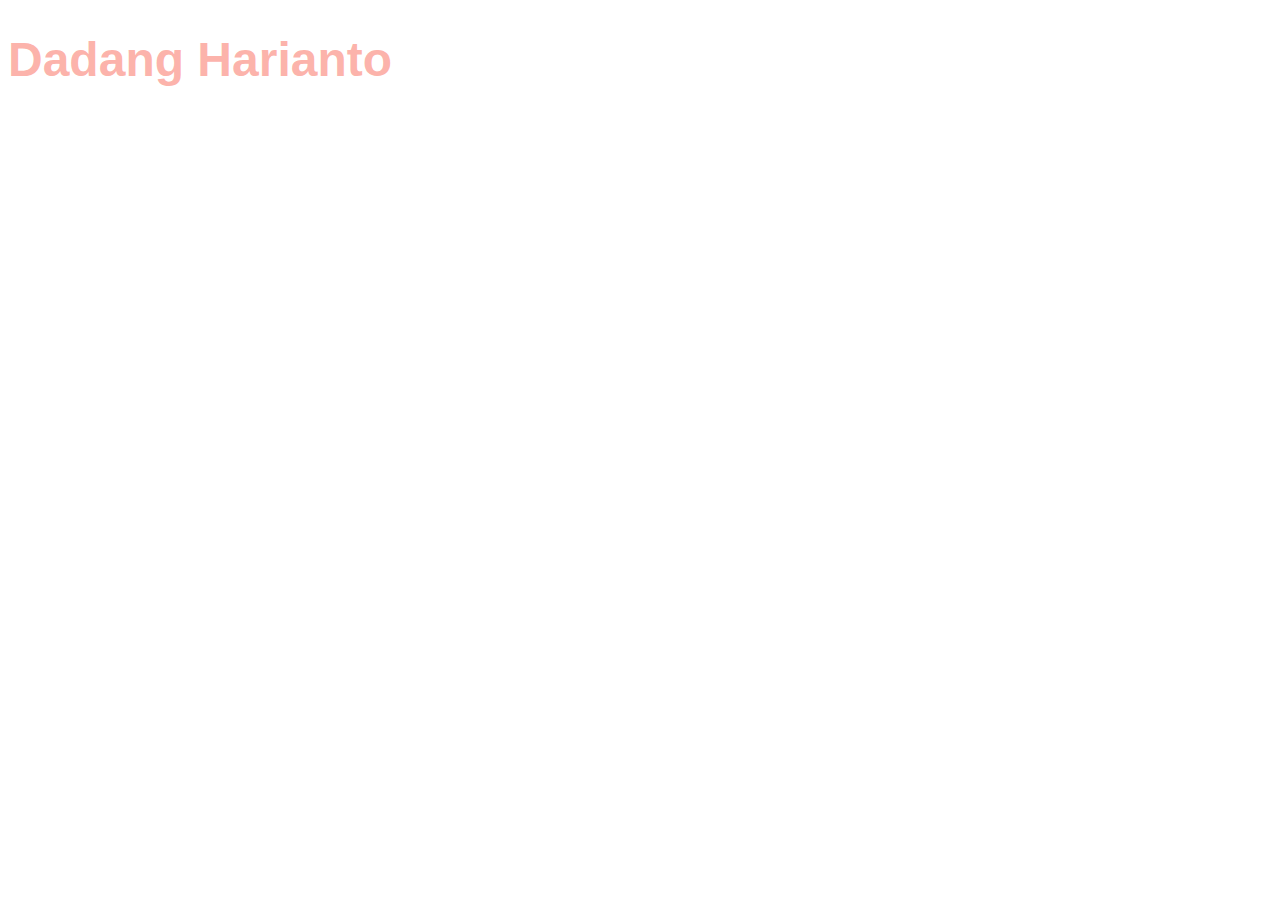
<file: built_in_modules.html>
<!DOCTYPE html>
<html lang="en">
  <head>
    <meta charset="UTF-8" />
    <meta name="viewport" content="width=device-width, initial-scale=1.0" />
    <title>Built-in Function/modules</title>
    <link rel="stylesheet" href="css/built_in_modules.css" />
  </head>
  <body>
    <h1>Dadang Harianto</h1>
  </body>
</html>
</file>
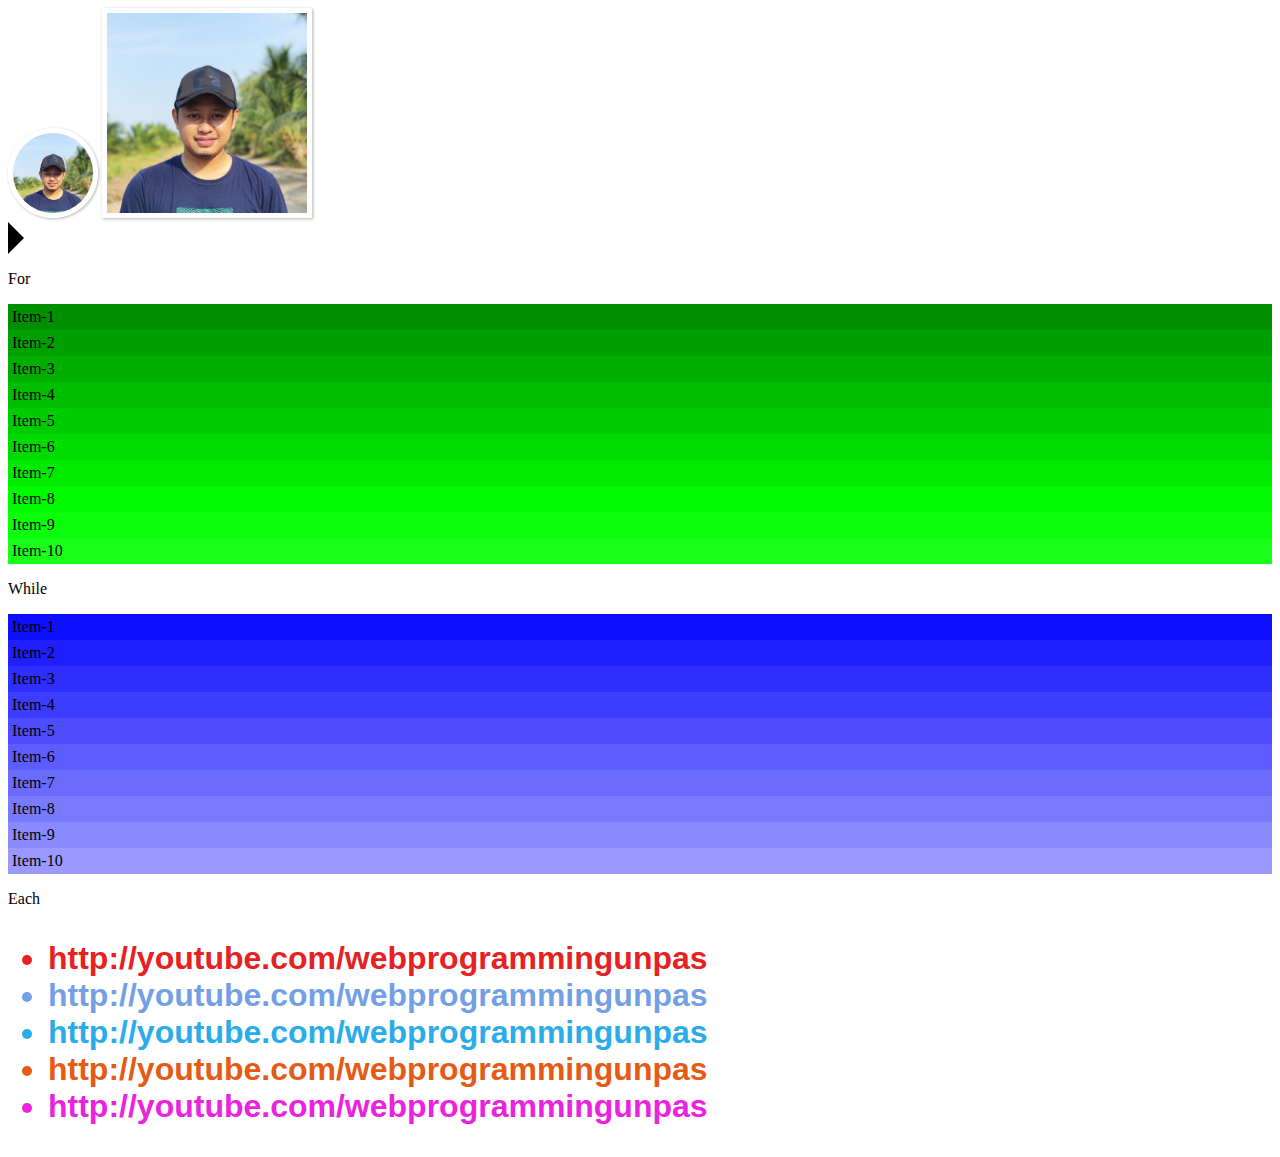
<file: flow_control.html>
<!DOCTYPE html>
<html lang="en">
  <head>
    <meta charset="UTF-8" />
    <meta name="viewport" content="width=device-width, initial-scale=1.0" />
    <title>Flow Control</title>
    <link rel="stylesheet" href="css/flow_control.css" />
  </head>
  <body>
    <img src="img/profile.png" class="circle-profile" alt="Dadang Harianto" />
    <img src="img/profile.png" class="square-profile" alt="Dadang Harianto" />
    <div class="right"></div>
    <p>For</p>
    <ul class="gradient">
      <li>Item-1</li>
      <li>Item-2</li>
      <li>Item-3</li>
      <li>Item-4</li>
      <li>Item-5</li>
      <li>Item-6</li>
      <li>Item-7</li>
      <li>Item-8</li>
      <li>Item-9</li>
      <li>Item-10</li>
    </ul>
    <p>While</p>
    <ul class="gradient_while">
      <li>Item-1</li>
      <li>Item-2</li>
      <li>Item-3</li>
      <li>Item-4</li>
      <li>Item-5</li>
      <li>Item-6</li>
      <li>Item-7</li>
      <li>Item-8</li>
      <li>Item-9</li>
      <li>Item-10</li>
    </ul>
    <p>Each</p>
    <ul class="socials">
      <li class="youtube">http://youtube.com/webprogrammingunpas</li>
      <li class="facebook">http://youtube.com/webprogrammingunpas</li>
      <li class="twitter">http://youtube.com/webprogrammingunpas</li>
      <li class="instagram">http://youtube.com/webprogrammingunpas</li>
      <li class="twitch">http://youtube.com/webprogrammingunpas</li>
    </ul>
  </body>
</html>
</file>
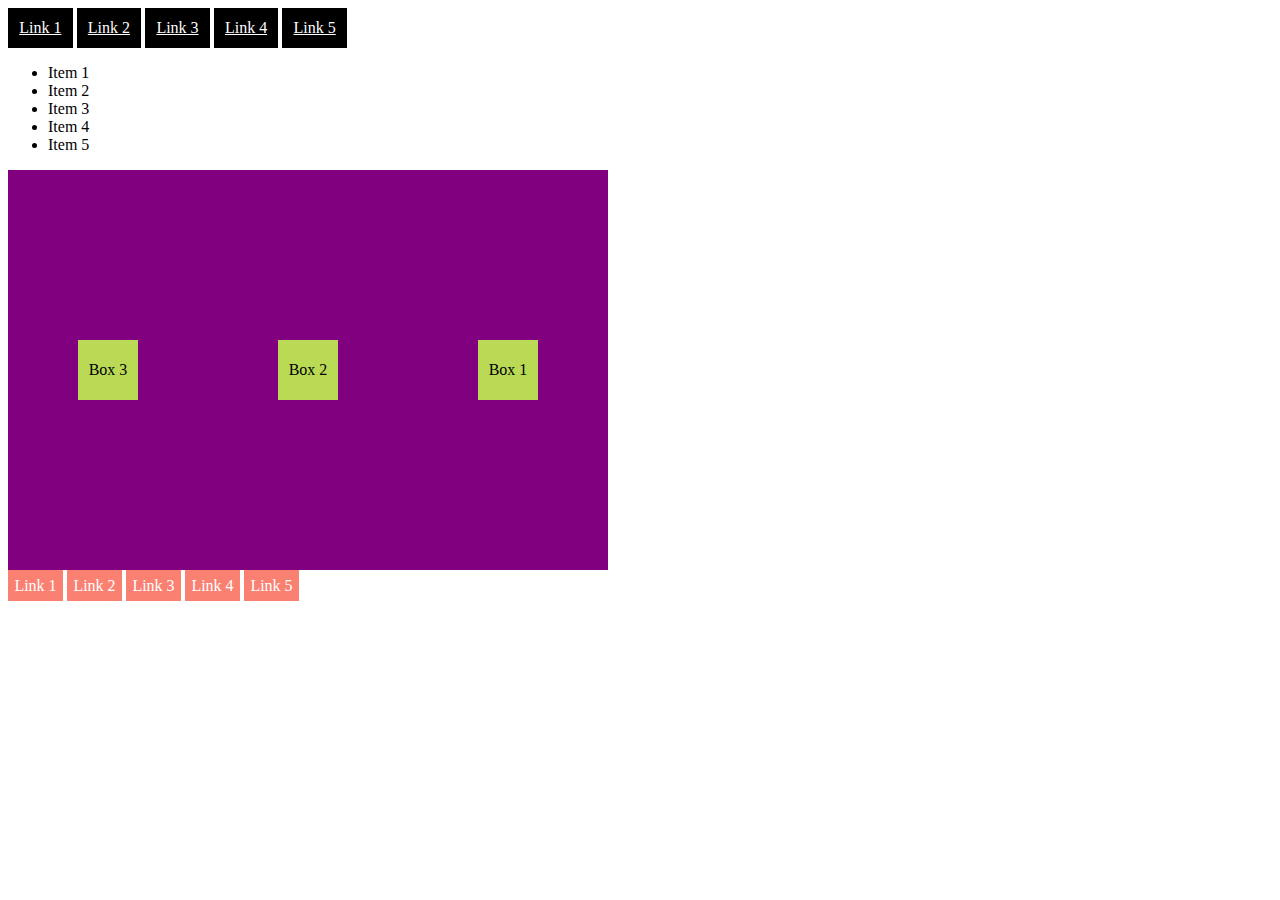
<file: mixin.html>
<!DOCTYPE html>
<html lang="en">
  <head>
    <meta charset="UTF-8" />
    <meta name="viewport" content="width=device-width, initial-scale=1.0" />
    <title>SASS Mixin</title>
    <link rel="stylesheet" href="css/mixin.css" />
  </head>
  <body>
    <div class="header">
      <ul>
        <li><a href="">Link 1</a></li>
        <li><a href="">Link 2</a></li>
        <li><a href="">Link 3</a></li>
        <li><a href="">Link 4</a></li>
        <li><a href="">Link 5</a></li>
      </ul>
    </div>
    <div class="main">
      <ul>
        <li>Item 1</li>
        <li>Item 2</li>
        <li>Item 3</li>
        <li>Item 4</li>
        <li>Item 5</li>
      </ul>
      <div class="container">
        <div class="box">Box 1</div>
        <div class="box">Box 2</div>
        <div class="box">Box 3</div>
      </div>
    </div>
    <div class="footer">
      <ul>
        <li><a href="">Link 1</a></li>
        <li><a href="">Link 2</a></li>
        <li><a href="">Link 3</a></li>
        <li><a href="">Link 4</a></li>
        <li><a href="">Link 5</a></li>
      </ul>
    </div>
  </body>
</html>
</file>
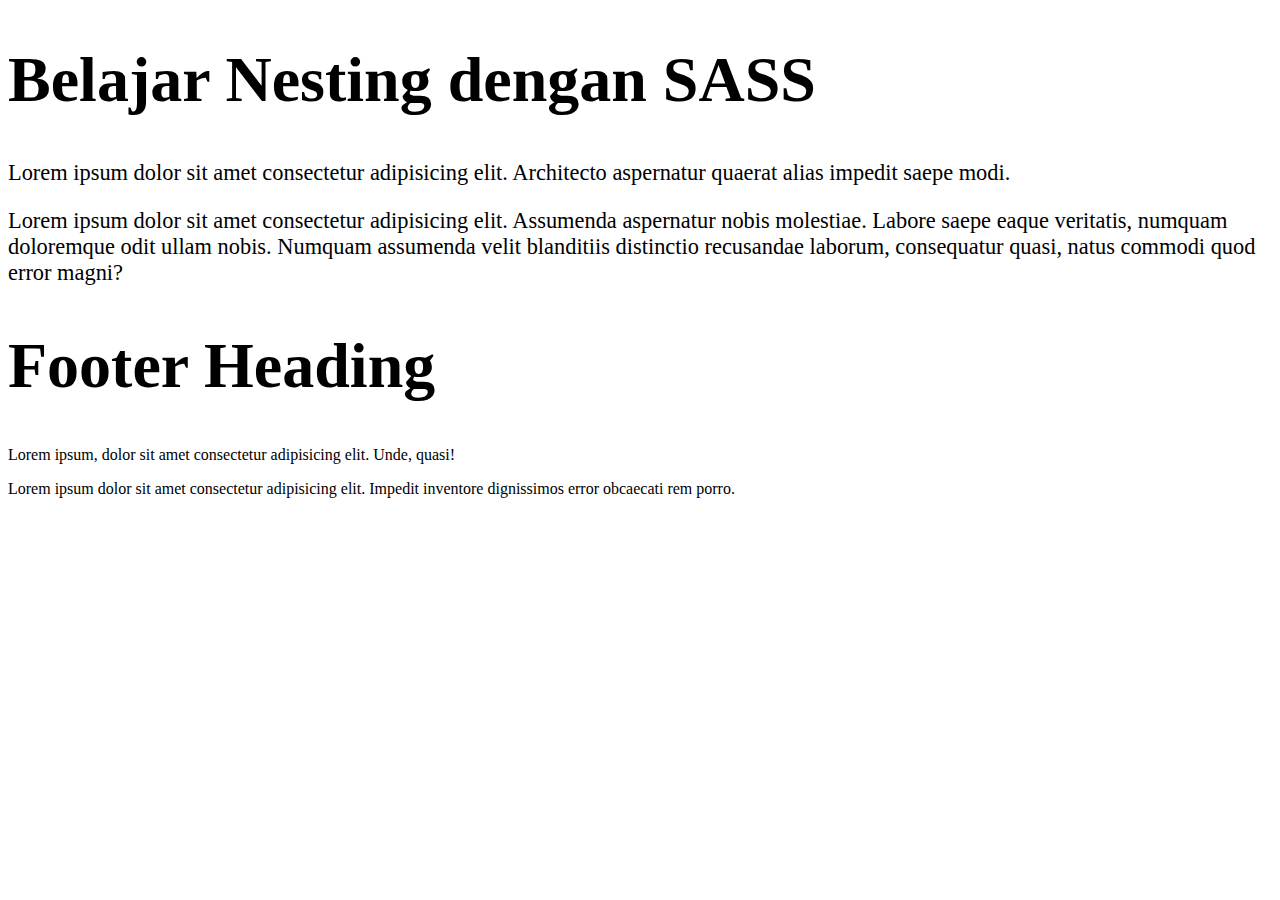
<file: nesting.html>
<!DOCTYPE html>
<html lang="en">
  <head>
    <meta charset="UTF-8" />
    <meta name="viewport" content="width=device-width, initial-scale=1.0" />
    <title>SASS NESTING</title>
    <link rel="stylesheet" href="css/nesting.css" />
  </head>
  <body>
    <div class="container">
      <section class="main">
        <div class="main-heading">
          <h1>Belajar Nesting dengan SASS</h1>
        </div>
        <div class="main-paragraph">
          <p>
            Lorem ipsum dolor sit amet consectetur adipisicing elit. Architecto
            aspernatur quaerat alias impedit saepe modi.
          </p>
          <p>
            Lorem ipsum dolor sit amet consectetur adipisicing elit. Assumenda
            aspernatur nobis molestiae. Labore saepe eaque veritatis, numquam
            doloremque odit ullam nobis. Numquam assumenda velit blanditiis
            distinctio recusandae laborum, consequatur quasi, natus commodi quod
            error magni?
          </p>
        </div>
      </section>
      <footer class="footer">
        <div class="footer-heading">
          <h1>Footer Heading</h1>
        </div>
        <div class="footer-paragraph">
          <p>
            Lorem ipsum, dolor sit amet consectetur adipisicing elit. Unde,
            quasi!
          </p>
          <p>
            Lorem ipsum dolor sit amet consectetur adipisicing elit. Impedit
            inventore dignissimos error obcaecati rem porro.
          </p>
        </div>
      </footer>
    </div>
  </body>
</html>
</file>
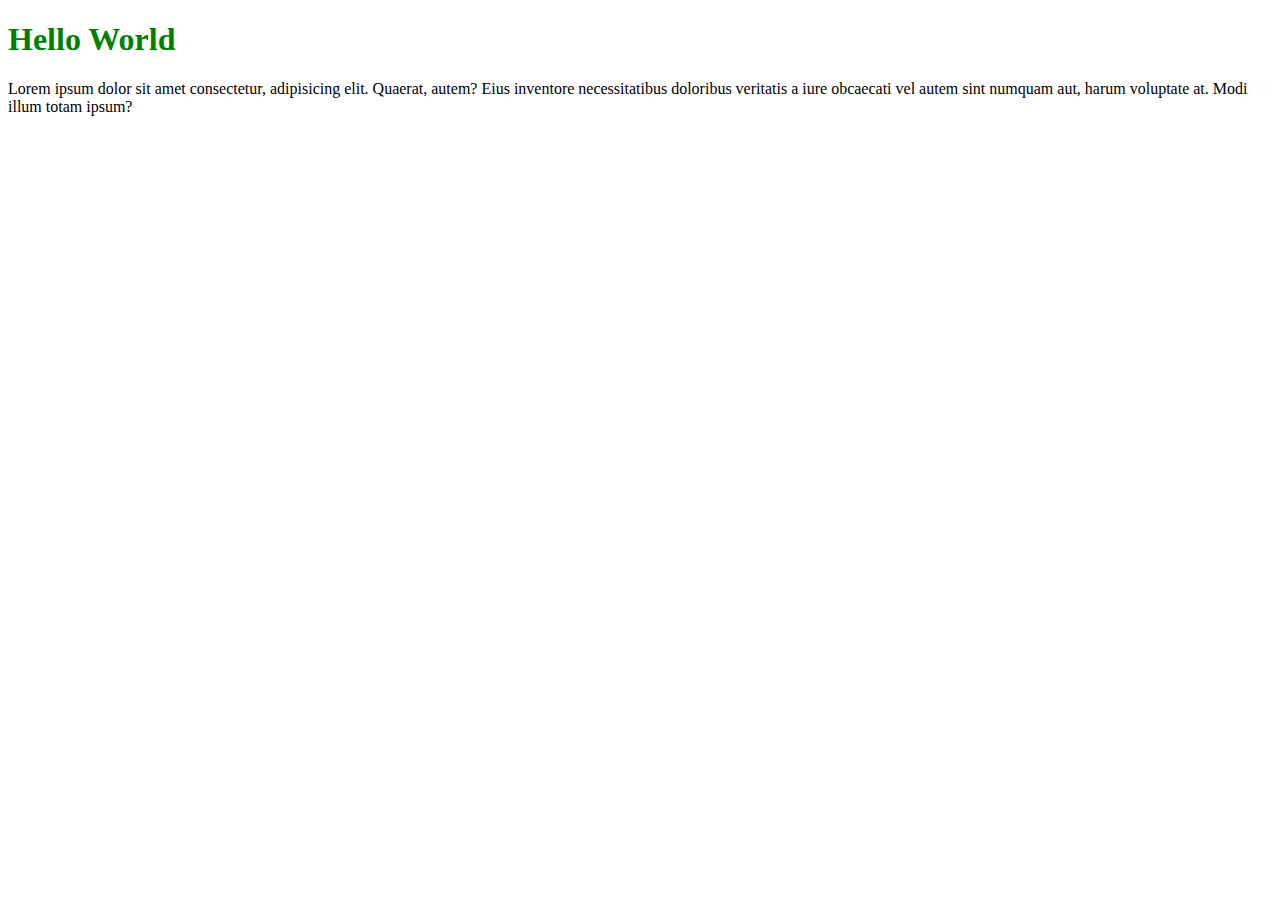
<file: variable.html>
<!DOCTYPE html>
<html lang="en">
  <head>
    <meta charset="UTF-8" />
    <meta name="viewport" content="width=device-width, initial-scale=1.0" />
    <title>SASS Variable</title>
    <link rel="stylesheet" href="css/variable.css" />
  </head>
  <body>
    <div class="container">
      <div class="header">
        <h1>Hello World</h1>
        <p>
          Lorem ipsum dolor sit amet consectetur, adipisicing elit. Quaerat,
          autem? Eius inventore necessitatibus doloribus veritatis a iure
          obcaecati vel autem sint numquam aut, harum voluptate at. Modi illum
          totam ipsum?
        </p>
      </div>
    </div>
  </body>
</html>
</file>
<file: css/built_in_modules.css>
h1 {
  color: salmon;
  font-family: Arial, Helvetica, sans-serif;
  font-size: 3em;
}

/* adjust-color($color,
$red: null, $green:null, $blue: null,
$hue: null, $saturation: null, $lightness: null,
$whiteness: null, $blackness: null,
$alpha: null)
*/
h1 {
  color: rgba(250, 128, 114, 0.6);
}/*# sourceMappingURL=built_in_modules.css.map */
</file>
<file: css/flow_control.css>
.square-profile {
  width: 200px;
  height: 200px;
  border: 5px solid white;
  box-shadow: 1px 1px 3px rgba(0, 0, 0, 0.3);
}

.circle-profile {
  width: 80px;
  height: 80px;
  border: 5px solid white;
  box-shadow: 1px 1px 3px rgba(0, 0, 0, 0.3);
  border-radius: 50%;
}

.nav {
  background-color: #999;
  color: #ddd;
}

.right {
  width: 0;
  height: 0;
  background-color: transparent;
  border-color: transparent;
  border-style: solid;
  border-width: 1em;
  border-left-color: black;
}

.gradient {
  margin: 0;
  padding: 0;
  list-style: none;
}
.gradient li:nth-child(1) {
  padding: 4px;
  background-color: #008f00;
}
.gradient li:nth-child(2) {
  padding: 4px;
  background-color: #009f00;
}
.gradient li:nth-child(3) {
  padding: 4px;
  background-color: #00ae00;
}
.gradient li:nth-child(4) {
  padding: 4px;
  background-color: #00bd00;
}
.gradient li:nth-child(5) {
  padding: 4px;
  background-color: #00cd00;
}
.gradient li:nth-child(6) {
  padding: 4px;
  background-color: #00dc00;
}
.gradient li:nth-child(7) {
  padding: 4px;
  background-color: #00eb00;
}
.gradient li:nth-child(8) {
  padding: 4px;
  background-color: #00fa00;
}
.gradient li:nth-child(9) {
  padding: 4px;
  background-color: #0bff0b;
}
.gradient li:nth-child(10) {
  padding: 4px;
  background-color: #1aff1a;
}

.gradient_while {
  margin: 0;
  padding: 0;
  list-style: none;
}
.gradient_while li:nth-child(1) {
  padding: 4px;
  background-color: #0f0fff;
}
.gradient_while li:nth-child(2) {
  padding: 4px;
  background-color: #1f1fff;
}
.gradient_while li:nth-child(3) {
  padding: 4px;
  background-color: #2e2eff;
}
.gradient_while li:nth-child(4) {
  padding: 4px;
  background-color: #3d3dff;
}
.gradient_while li:nth-child(5) {
  padding: 4px;
  background-color: #4d4dff;
}
.gradient_while li:nth-child(6) {
  padding: 4px;
  background-color: #5c5cff;
}
.gradient_while li:nth-child(7) {
  padding: 4px;
  background-color: #6b6bff;
}
.gradient_while li:nth-child(8) {
  padding: 4px;
  background-color: #7a7aff;
}
.gradient_while li:nth-child(9) {
  padding: 4px;
  background-color: #8a8aff;
}
.gradient_while li:nth-child(10) {
  padding: 4px;
  background-color: #9999ff;
}

.socials {
  font-size: 2em;
  font-family: Arial, Helvetica, sans-serif;
  font-weight: bold;
}
.socials .youtube {
  color: #e72121;
}
.socials .facebook {
  color: rgba(69, 127, 221, 0.7529411765);
}
.socials .twitter {
  color: #29ace9;
}
.socials .instagram {
  color: #e55b16;
}
.socials .twitch {
  color: #eb23de;
}/*# sourceMappingURL=flow_control.css.map */
</file>
<file: css/mixin.css>
.header ul {
  margin: 0;
  padding: 0;
  list-style: none;
}
.header ul li {
  display: inline-block;
}
.header ul li {
  background-color: black;
  padding: 0.7em;
}
.header ul li a {
  color: white;
}

.container {
  display: flex;
  justify-content: space-around;
  align-items: center;
  flex-direction: row-reverse;
  width: 600px;
  height: 400px;
  background-color: purple;
}
.container .box {
  width: 60px;
  height: 60px;
  background-color: #bada55;
  text-align: center;
  line-height: 60px;
}

.footer ul {
  margin: 0;
  padding: 0;
  list-style: none;
}
.footer ul li {
  display: inline-block;
}
.footer ul li {
  padding: 0.4em;
  background-color: salmon;
}
.footer ul li a {
  color: white;
  text-decoration: none;
}/*# sourceMappingURL=mixin.css.map */
</file>
<file: css/nesting.css>
.main .main-heading {
  font-size: 2em;
}
.main .main-paragraph {
  font-size: 1.4em;
}

.footer .footer-heading {
  font-size: 2em;
}
.footer .footer-paragraphx {
  font-size: 1.4em;
}/*# sourceMappingURL=nesting.css.map */
</file>
<file: css/variable.css>
h1 {
  color: green;
}/*# sourceMappingURL=variable.css.map */
</file>
